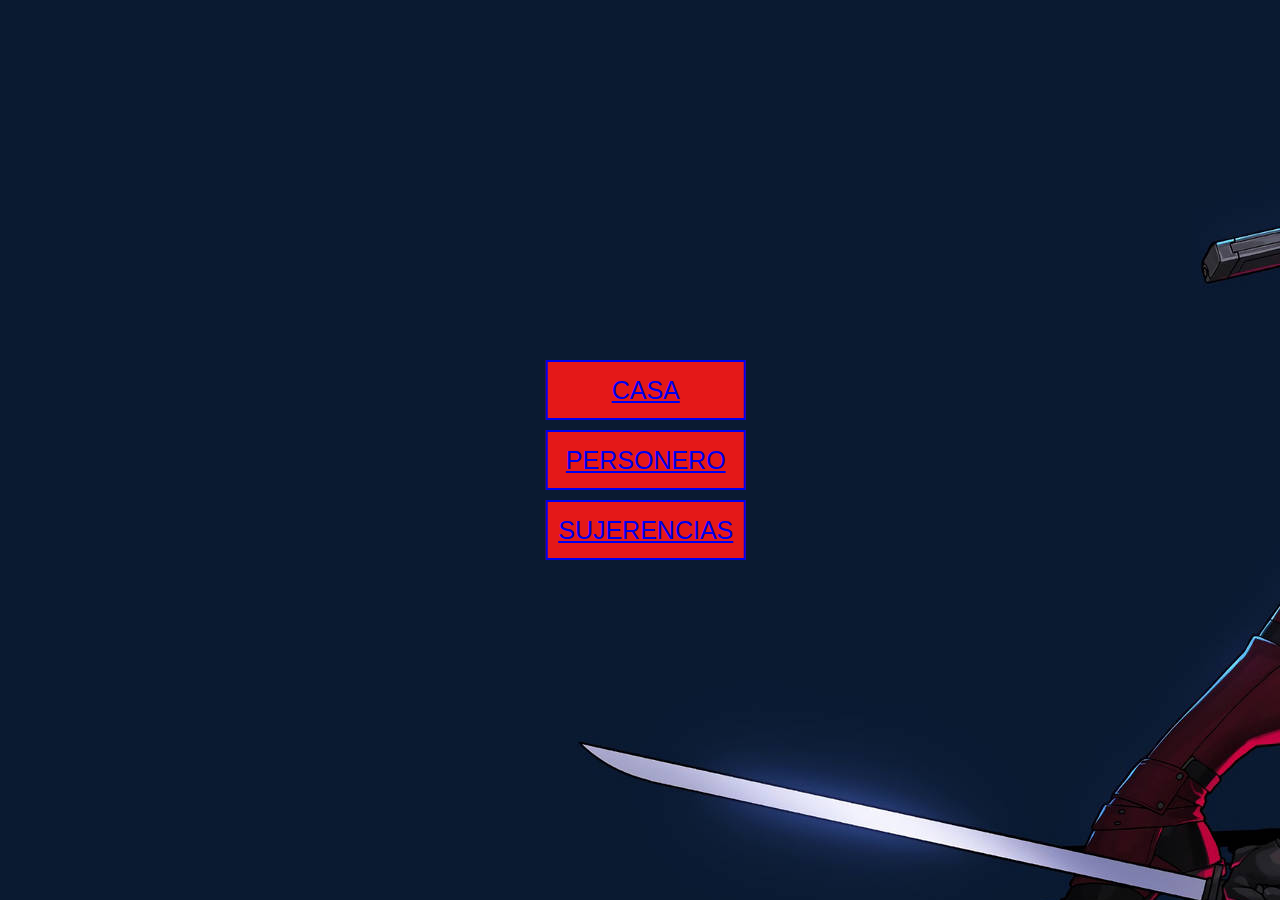
<file: index.html>
<html>
    <head>
        <title>Personeria #03</title>
        <link rel="stylesheet" type="text/css" href="index.css">
    </head>
    <body>
        <ul>
            <li><a href="index.html"><span>CASA</span></a></li>
            <li><a href="conoce.html"><span>PERSONERO</span></a></li>
            <li><a href="sujerencias.html"><span>SUJERENCIAS</span></a></li>
          </ul>

    </body>
</html>
</file>
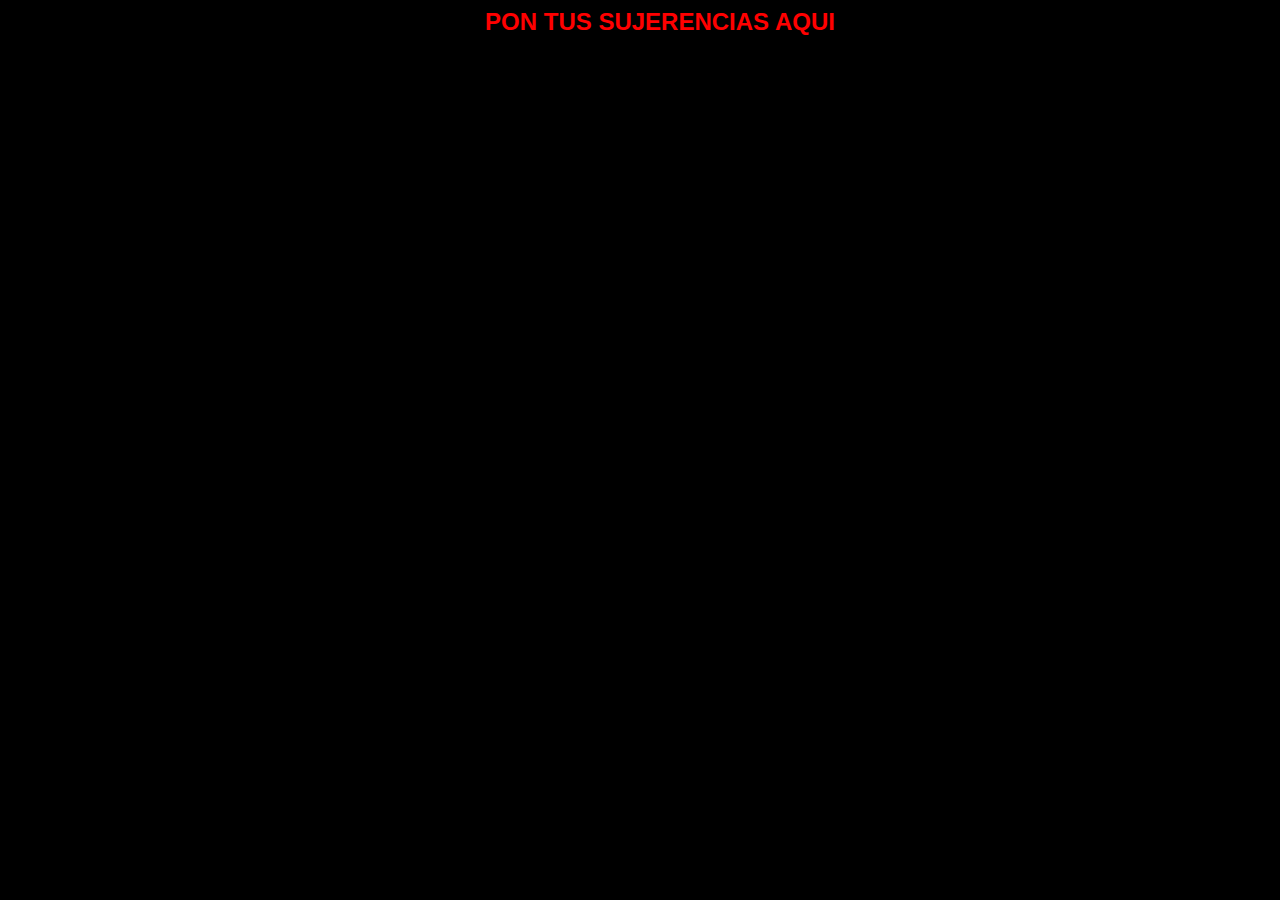
<file: sujerencias.html>
<html>
    <head>
        <title>Personeria #03</title>
        <link rel="stylesheet" type="text/css" href="sujerencia.css">
    </head>
    <body>
        <ul>
      <li><a href="https://docs.google.com/forms/d/e/1FAIpQLSecHd6rS8s8xuzAIoLO1vdSIuFsxcwfmeVOii9eLoKMj-mM5Q/viewform" class="boton-forms" target="_blank"><h2>PON TUS SUJERENCIAS AQUI</h2></a></li>
            </ul>
    </body>
</html>
</file>
<file: index.css>
body {
    margin: 0;
    height: 100vh;
    display: flex;
    align-items: center;
    justify-content: center;
    background-image: url(ask.jpg);
}

ul {
    list-style-type: none;
    text-decoration: none;
    align-items:center;
}
a{
    text-decoration: none;
}


li {
    font-size: 25px;
    width: 8em;
    height: 2em;
    color: rgb(0, 0, 0);
    border-left: 0.08em solid;
    position: relative;
    margin-top: 0.8em;
    cursor: pointer;
    border-color: rgb(0, 0, 0);
    text-decoration: none;
}

li::before,
li::after
 {
    content: '';
    position: absolute;
    width: inherit;
    border-left: inherit;
    z-index: -1;
}

li::before {
    height: 80%;
    top: 10%;
    left: calc(-0.15em - 0.08em * 2);
    filter: brightness(0.8);
}

li::after {
    height: 60%;
    top: 20%;
    left: calc(-0.15em * 2 - 0.08em * 3);
    filter: brightness(0.6);
}

li span {
    position: relative;
    height: 120%;
    top: -10%;
    box-sizing: border-box;
    border: 0.08em solid;
    background-color: #e41818;
    display: flex;
    align-items: center;
    justify-content: center;
    font-family: sans-serif;
    text-transform: capitalize;
    transform: translateX(calc(-0.15em * 3 - 0.08em * 2));
    transition: 0.3s;
    text-decoration: underline;
}

li:hover span {
    transform: translateX(0.15em);
}
</file>
<file: sujerencia.css>
body{
    background-color: black;
}
a{
    color: red;
    text-decoration: none;
    font-family: 'Gill Sans', 'Gill Sans MT', Calibri, 'Trebuchet MS', sans-serif;
    text-align: center;
}
</file>
